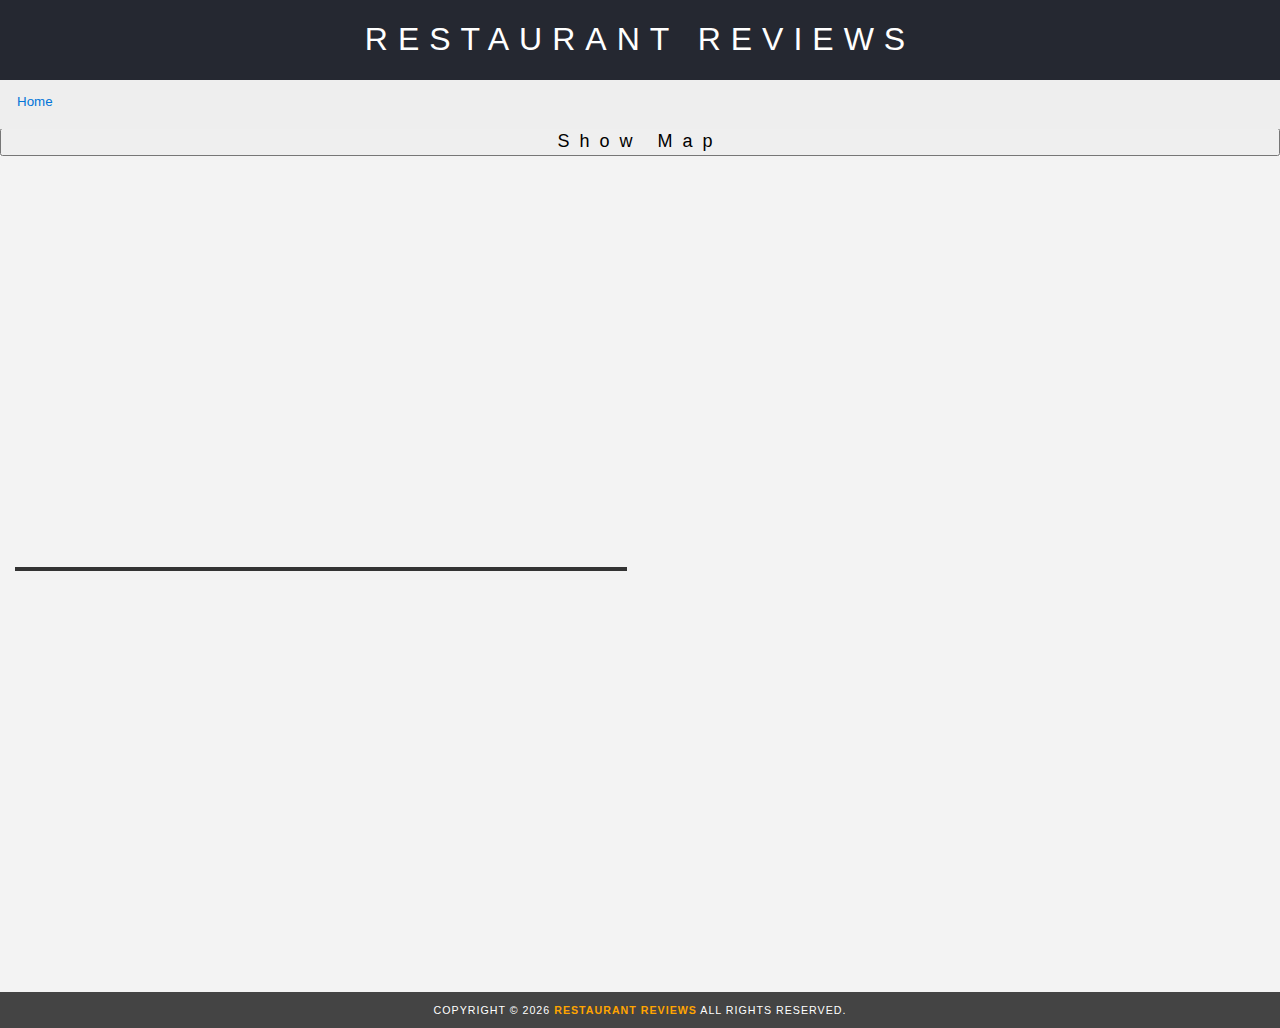
<file: restaurant.html>
<!DOCTYPE html>
<html lang="en">

<head>
  <meta charset="utf-8">
  <meta name="viewport" content="width=device-width, initial-scale=1">
  <meta name="theme-color" content="#f18200">
  <link rel="icon" sizes="192x192" href="favicon.ico">
  <link rel="manifest" href="manifest.json">
  <!-- Normalize.css for better cross-browser consistency -->
  <link rel="stylesheet" src="//normalize-css.googlecode.com/svn/trunk/normalize.css" />
  <!-- Main CSS file -->
  <link rel="stylesheet" href="css/restaurant.min.css" type="text/css">
  <title>Restaurant Info</title>
</head>

<body class="inside">
  <a href="#restaurant-container" id="skiptocontent" class="skip-link" tabindex=0>Skip to content</a>

  <!-- Beginning header -->
  <header role="banner">
    <!-- Beginning nav -->
    <nav role="navigation">
      <h1><a tabindex=0 href="/">Restaurant Reviews</a></h1>
    </nav>
    <!-- End nav -->
    <!-- Beginning breadcrumb -->
    <ul id="breadcrumb" role="navigation">
      <li><a tabindex=0 href="/" aria-labelledby="breadcrumb">Home</a></li>
    </ul>
    <!-- End breadcrumb -->
  </header>
  <!-- End header -->

  <!-- Beginning main -->
  <main id="maincontent" role="main">
    <!-- Beginning map -->
    <section id="map-link-option" role="region" aria-label="Google Map link region.">
      <div id="map-link-container" role="application" aria-label="Contains link to display a Google Map.">
        <button tabindex=0 id="map-link" aria-label="Press button to show the restaurant on a map.">Show Map</button>
      </div>
    </section>

    <section id="map-container" role="region" aria-label="Google Map section.">
        <div tabindex=0 id="map" role="application" aria-label="Google Map with restaurant."></div>
    </section>

    <!-- End map -->
    <!-- Beginning restaurant -->
    <section id="restaurant-container" tabindex=-1 role="region" aria-label="Restaurant information section.">
      <div id="headline-holder">
        <h2 tabindex=0 id="restaurant-name"></h2>
        <div id="like-button-holder"></div>
      </div>
      <img id="restaurant-img">
      <p tabindex=0 id="restaurant-cuisine"></p>
      <p tabindex=0 id="restaurant-address"></p>
      <a href="#reviews-container" class="skip-link" tabindex=0 aria-label="Skip Hours of Operation table and go to Reviews.">Skip to Reviews</a>
      <table tabindex=0 id="restaurant-hours" aria-label="Restaurant hours of operation"></table>
    </section>
    <!-- end restaurant -->
    <!-- Beginning reviews -->
    <section id="reviews-container" tabindex=-1 role="region" aria-label="Restaurant reviews section.">
      <ul id="reviews-list"></ul>
    </section>
    <!-- End reviews -->
  </main>
  <!-- End main -->

  <footer id="footer" role="contentinfo">
    Copyright © <span id="year"></span>
    <br class="linebreak"> <a href="/" aria-labelledby="footer"><strong>Restaurant Reviews</strong></a>
    <br class="linebreak"> All Rights Reserved.
  </footer>

  <!-- Beginning scripts -->
  <!-- Database helpers -->
  <script type="text/javascript" src="js/dbhelper.min.js"></script>
  <!-- idb scripts and functions -->
  <script type="text/javascript" src="js/idb.min.js"></script>
  <script type="text/javascript" src="js/util.min.js" async></script>
  <!-- Main javascript file -->
  <script type="text/javascript" src="js/restaurant_info.min.js"></script>
  <!-- Google Maps -->
  <script async defer src="https://maps.googleapis.com/maps/api/js?key=AIzaSyA8iJ1AVyPPTXTKUDzwY8jrB04Ndhdxy0Q&libraries=places&callback=mapDecisions"></script>
  <!-- copyright footer js -->
  <script>
    var d = new Date();
    document.getElementById("year").innerHTML = d.getFullYear();
  </script>
</body>

</html>
</file>
<file: css/restaurant.min.css>
@charset "utf-8";body,html{width:100%;height:100%;margin:0;padding:0}header{grid-area:header}.hidden{position:absolute;left:-10000px;top:auto;width:1px;height:1px;overflow:hidden}:focus{outline:0;box-shadow:0 0 8px 3px}.skip-link{position:absolute;top:-999px;left:0;background:#000;padding:14px;z-index:100}.skip-link:active,.skip-link:focus{top:auto;left:auto}body,p,td,th{font-family:Arial,Helvetica,sans-serif;font-size:10pt;color:#333;line-height:1.5}body{background-color:#fdfdfd;margin:0;position:relative}li,ul{font-family:Arial,Helvetica,sans-serif;font-size:10pt;color:#333}a{color:orange;text-decoration:none}a:focus,a:hover{color:#fff;text-decoration:underline}a img{border:none 0 #fff}h1,h2,h3,h4,h5,h6{font-family:Arial,Helvetica,sans-serif;margin:0 0 20px}article,aside,canvas,details,figcaption,figure,footer,header,hgroup,menu,nav,section{display:block}header,html{background-color:#f3f3f3}#maincontent{grid-area:content;background-color:#f3f3f3;min-height:calc(100% - 36px)}#footer{grid-area:footer;background-color:#444;color:#fff;font-size:8pt;letter-spacing:1px;padding:10px;text-align:center;text-transform:uppercase}nav{width:100%;max-width:1600px;margin:0 auto;height:80px;background-color:#252831;text-align:center;display:flex;align-items:center}nav h1{margin:auto;padding:10px}nav h1 a{color:#fff;font-size:18px;font-weight:lighter;letter-spacing:10px;line-height:1.2em;text-transform:uppercase}#breadcrumb{padding:10px 10px 16px;list-style:none;background-color:#eee;font-size:18px;line-height:1.2em;width:calc(100% - 20px);max-width:1580px;margin:0 auto}#breadcrumb li{display:inline}#breadcrumb li+li:before{padding:8px 8px 8px 0;color:#000;content:"/\00a0"}#breadcrumb li a{color:#0275d8;text-decoration:none;padding:17px 7px}#breadcrumb li a:hover{color:#01447e;text-decoration:underline}#map{display:block;height:220px;width:100%;background-color:#ccc;max-width:1600px;margin:0 auto}#map-container{display:none}#map-link-container{background-color:#fff;width:100%;max-width:1600px;margin:0 auto}#map-link{width:100%;letter-spacing:6px;font-size:18px;line-height:1.2em;margin:0 auto}.fave-icon,.fave-rest-icon{background-color:#fff;border:none;min-width:50px;min-height:50px}#like-button-holder{float:right}.inside header{position:fixed;top:0;width:100%;z-index:1000}.inside main{margin-top:128px;display:grid;grid-template-columns:minmax(min-content,800px) minmax(min-content,800px);grid-template-areas:"maplink maplink" "map map" "info info" "reviews reviews";align-items:start;justify-content:center}.inside #map-link-option{grid-area:maplink}.inside #map-container{grid-area:map}#restaurant-name{color:#f18200;font-family:Arial,sans-serif;font-size:16pt;font-weight:200;letter-spacing:0;margin:15px auto;text-transform:uppercase;line-height:1.1;width:80%;max-width:850px;float:left}#restaurant-img{width:100%;max-width:800px;border-radius:25px 0;display:block;margin:auto}#restaurant-address{font-size:16px;line-height:1.2em;margin:10px auto;max-width:800px}#restaurant-cuisine{background-color:#333;color:#ddd;font-size:12pt;font-weight:300;letter-spacing:10px;margin:10px auto 20px;padding:2px 0;text-align:center;text-transform:uppercase;width:100%;max-width:800px}#restaurant-hours{margin:auto;padding-bottom:25px;width:100%;max-width:800px}#restaurant-hours th{text-align:left;font-weight:400}#restaurant-hours th,td{color:#666;font-size:16px;line-height:1.2em}#restaurant-container,#reviews-container{padding:0 15px;width:calc(100% - 30px);margin:0 auto}#restaurant-container{grid-area:info}#reviews-container{grid-area:reviews}#restaurant-container h2,#reviews-container h3{color:#f58500;font-size:24pt;font-weight:300;letter-spacing:-1px;padding-bottom:1pt;margin-bottom:10px;max-width:850px}#new-review-button{font-size:18px;line-height:1.2em;letter-spacing:3px;display:block;width:95%;max-width:800px;margin:10px auto;border-radius:10px}#reviews-list{margin:0;padding:0}#reviews-list li{background-color:#fff;list-style-type:none;margin:0 auto 30px auto;overflow:hidden;padding:0 0 10px;position:relative;width:95%;max-width:800px;border-radius:25px 0;display:flex;flex-direction:row;flex-wrap:wrap}.review-name{order:1;width:calc(45% - 20px);height:10vh;font-size:25px;font-weight:300;line-height:1.5em;margin:0;padding:5px 0 5px 20px;color:#fff;background-color:#333;border:none;flex-grow:0;flex-shrink:0;flex-basis:calc(45% - 20px);display:flex;justify-content:center;flex-direction:column}.review-date{order:2;width:calc(55% - 10px);height:10vh;font-size:16px;line-height:1.2em;margin:0 0 0 -1px;padding:5px 10px 5px 0;color:#aaa;background-color:#333;text-align:right;border:none;flex-grow:0;flex-shrink:0;flex-basis:calc(55% - 10px);display:flex;justify-content:center;flex-direction:column}.review-rating{order:3;margin:10px 0 10px 20px;padding:0 3px;color:#fff;font-size:1.2em;font-weight:700;background-color:#f58500;border-radius:5px;text-transform:uppercase;display:flex;justify-content:center;flex-direction:column}.review-comments{order:4;width:100%;margin:0 20px;font-size:16px;line-height:1.2em}.linebreak{display:block}#new-review-form{background-color:#333;color:#fff;max-width:800px;border:1px solid #000;border-radius:25px;margin:10px auto;display:none}#new-review-form *{display:block;margin:10px auto;text-align:center}#newRevComments,#newRevName{text-align:left}#newRevComments{width:80%;height:auto;min-height:100px}#sub-review-button{font-size:18px;line-height:1.2em;background-color:#fff;color:#000;letter-spacing:3px;display:block;width:60%;margin:10px auto;border-radius:10px}#thankYou{background-color:#333;color:#fff;font-size:32px;line-height:1.2em;letter-spacing:3px;margin:10px auto;text-align:center;padding:10px;display:none}@media screen and (min-width:485px){.linebreak{display:none}li .review-date{font-size:22px}#map-link{letter-spacing:10px}#new-review-button{letter-spacing:6px}@media screen and (min-height:565px){#map,.inside #map{height:320px}}@media screen and (min-height:640px){#map,.inside #map{height:420px}}@media screen and (min-width:756px){nav h1 a{font-size:32px}}@media screen and (min-width:1024px){.inside main{grid-template-areas:"maplink maplink" "map map" "info reviews" "info reviews"}}}
</file>
